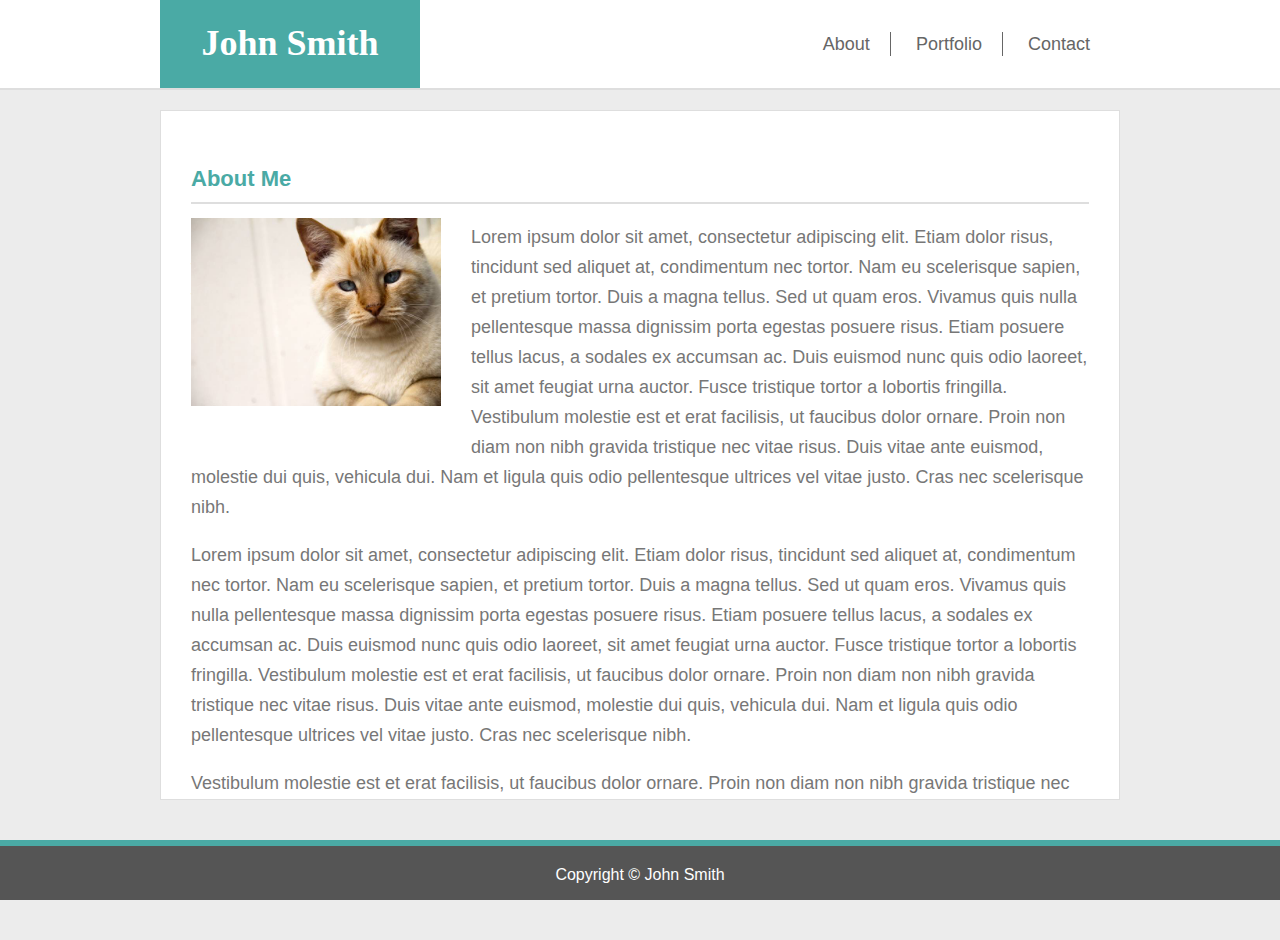
<file: Homework 1/sample_hw1/index.html>
<!DOCTYPE html>
<html>
  <head>
    <title>My Portfolio</title>
    <link href="assets/styles/style.css" rel="stylesheet">
  </head>
  
  <body>
    <header>
      <section class="container">
        <a class="logo" href="index.html">John Smith</a>
        <nav>
          <a href="index.html">About</a>
          <a href="portfolio.html">Portfolio</a>
          <a href="contact.html">Contact</a>
        </nav>
      </section>
    </header>

    <main>
      <section class="container main-container">
        <h1>About Me</h1>
        <img src="assets/images/cat.jpg">
        <p>Lorem ipsum dolor sit amet, consectetur adipiscing elit. Etiam dolor risus, tincidunt sed aliquet at, condimentum nec tortor. Nam eu scelerisque sapien, et pretium tortor. Duis a magna tellus. Sed ut quam eros. Vivamus quis nulla pellentesque massa dignissim porta egestas posuere risus. Etiam posuere tellus lacus, a sodales ex accumsan ac. Duis euismod nunc quis odio laoreet, sit amet feugiat urna auctor. Fusce tristique tortor a lobortis fringilla. Vestibulum molestie est et erat facilisis, ut faucibus dolor ornare. Proin non diam non nibh gravida tristique nec vitae risus. Duis vitae ante euismod, molestie dui quis, vehicula dui. Nam et ligula quis odio pellentesque ultrices vel vitae justo. Cras nec scelerisque nibh.</p>
        <p>Lorem ipsum dolor sit amet, consectetur adipiscing elit. Etiam dolor risus, tincidunt sed aliquet at, condimentum nec tortor. Nam eu scelerisque sapien, et pretium tortor. Duis a magna tellus. Sed ut quam eros. Vivamus quis nulla pellentesque massa dignissim porta egestas posuere risus. Etiam posuere tellus lacus, a sodales ex accumsan ac. Duis euismod nunc quis odio laoreet, sit amet feugiat urna auctor. Fusce tristique tortor a lobortis fringilla. Vestibulum molestie est et erat facilisis, ut faucibus dolor ornare. Proin non diam non nibh gravida tristique nec vitae risus. Duis vitae ante euismod, molestie dui quis, vehicula dui. Nam et ligula quis odio pellentesque ultrices vel vitae justo. Cras nec scelerisque nibh.</p>
        <p>Vestibulum molestie est et erat facilisis, ut faucibus dolor ornare. Proin non diam non nibh gravida tristique nec vitae risus. Duis vitae ante euismod, molestie dui quis, vehicula dui. Nam et ligula quis odio pellentesque ultrices vel vitae justo. Cras nec scelerisque nibh. Fusce tristique tortor a lobortis fringilla. Vestibulum molestie est et erat facilisis, ut faucibus dolor ornare. Vivamus quis nulla pellentesque massa dignissim porta egestas posuere risus. Vivamus quis nulla pellentesque massa dignissim porta egestas posuere risus.
        </p>
      </section>
    </main>

    <footer>
      <section class="container">
        Copyright &copy; John Smith
      </section>
    </footer>
  </body>
</html>
</file>
<file: Homework 1/sample_hw1/assets/styles/style.css>
/*
The box-sizing property allows us to include the padding and border in an element's total width and height. If you set box-sizing: border-box; on an element padding and border are included in the width and height: Both divs are the same size now! Hooray!
*/
* {
  box-sizing: border-box;
}

body {
  padding: 0;
  margin: 0;
  background-color: #ececec;
}

header {
  margin-bottom: 20px;
  height: 90px;
  background-color: #fff;
  overflow: auto;
  border-bottom: 2px solid #dedede;
}

.logo {
  float: left;
  background-color: #4aaaa5;
  color: #fff;
  font-size: 36px;
  font-weight: bold;
  width: 260px;
  height: 88px;
  padding: 22px 10px 0 10px;
  text-decoration: none;
  text-align: center;
}

nav {
  float: right;
  font-size: 18px;
  padding: 34px 10px 0 10px;
  font-family: Arial, Helvetica, sans-serif;
}

nav a {
  text-decoration: none;
  color: #666;
  padding: 2px 20px;
  border-right: 1px solid #666;
}

nav a:last-child {
  border-right: none;
}

.container {
  width: 960px;
  margin: 0 auto;
  clear: both;
}

.main-container {
  padding: 30px;
  background-color: #fff;
  height: calc(100vh - 210px);
  border: 1px solid #dedede;
  overflow: auto;
  font-family: Arial, Helvetica, sans-serif;
}

.main-container h1 {
  font-size: 22px;
  color: #4aaaa5;
  padding: 10px 0;
  border-bottom: 2px solid #dedede;
}

.main-container img {
  width: 250px;
  float: left;
  margin-right: 30px;
  margin-bottom: 30px;
}

.main-container p {
  color: #777;
  line-height: 30px;
  font-size: 18px;
}

main {
  margin-bottom: 20px;
  min-height: calc(100vh - 90px);;
}

footer {
  position: fixed;
  border-top: 6px solid #4aaaa5;
  bottom: 0;
  width: 100%;
  height: 60px;
  padding: 20px 0;
  background-color: #555;
  color: #fff;
  text-align: center;
  font-family: Arial, Helvetica, sans-serif;
}
</file>
